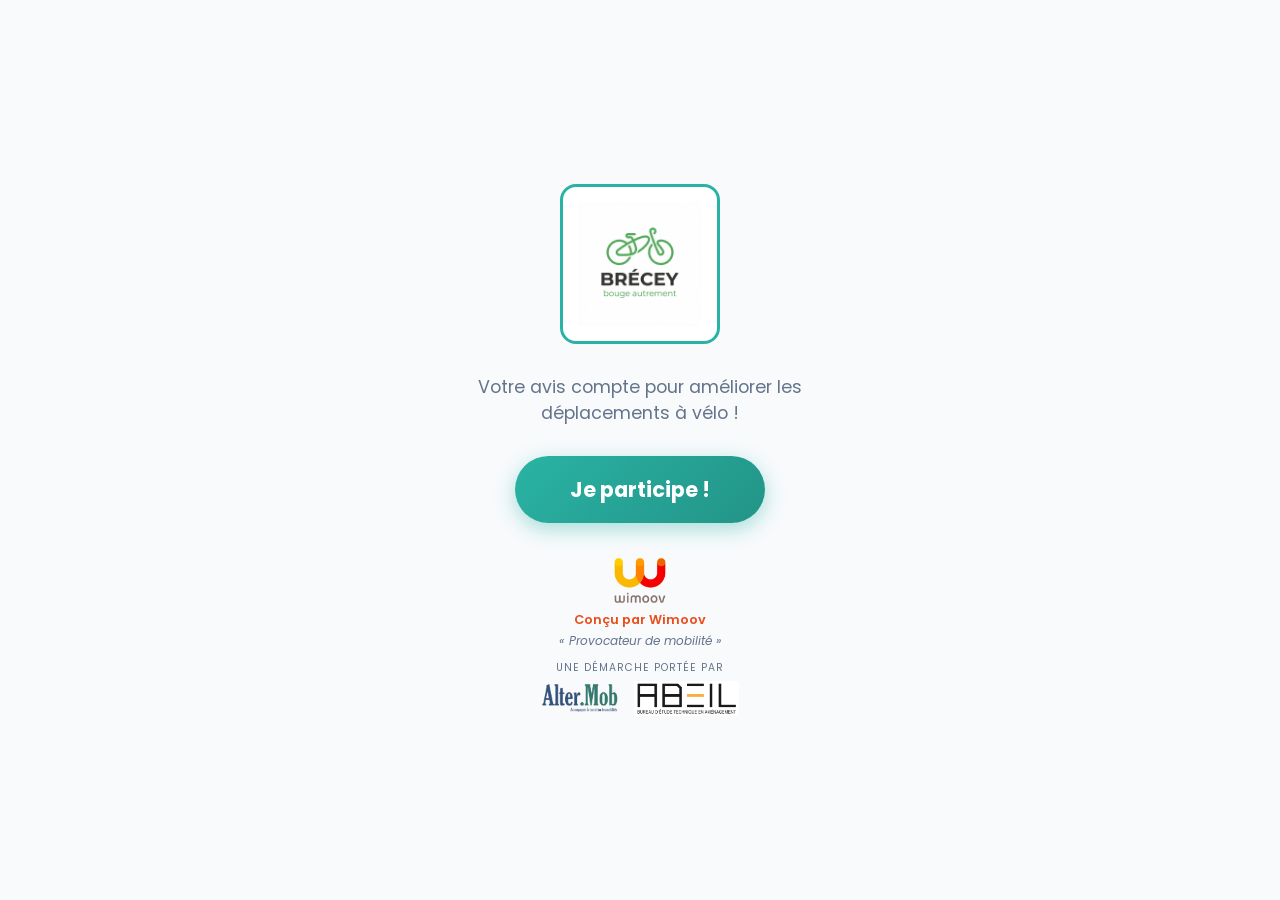
<file: index.html>
<!DOCTYPE html>
<html lang="fr">
<head>
    <meta charset="UTF-8">
    <meta name="viewport" content="width=device-width, initial-scale=1.0">
    <meta name="theme-color" content="#2AB3A4">
    <title>Brécey bouge autrement - Schéma cyclable</title>
    <link href="https://fonts.googleapis.com/css2?family=Poppins:wght@400;500;600;700;800&display=swap" rel="stylesheet">
    <style>
        :root {
            --color-primary: #2AB3A4;
            --color-accent: #4CAF50;
            --color-accent-dark: #43A047;
            --color-text: #1a1a2e;
            --color-text-light: #64748b;
            --color-bg: #f8fafc;
            --color-wimoov: #E94E1B;
        }

        * {
            margin: 0;
            padding: 0;
            box-sizing: border-box;
        }

        html, body {
            height: 100%;
            overflow: hidden;
        }

        body {
            font-family: 'Poppins', sans-serif;
            background: var(--color-bg);
            height: 100vh;
            display: flex;
            flex-direction: column;
        }

        .main-container {
            flex: 1;
            display: flex;
            flex-direction: column;
            align-items: center;
            justify-content: center;
            gap: 25px;
            padding: 20px;
            text-align: center;
            height: 100%;
        }

        .logo-velo {
            width: 130px;
            height: auto;
            animation: float 3s ease-in-out infinite;
            border-radius: 16px;
            border: 3px solid var(--color-primary);
            padding: 10px;
            background: white;
            transition: all 0.3s ease;
        }

        .logo-velo:hover {
            border-color: #229487;
            box-shadow: 0 8px 25px rgba(42, 179, 164, 0.4);
            transform: scale(1.05);
        }

        @keyframes float {
            0%, 100% { transform: translateY(0); }
            50% { transform: translateY(-8px); }
        }

        .description {
            font-size: 1rem;
            color: var(--color-text-light);
            max-width: 300px;
            line-height: 1.5;
        }

        .cta-button {
            display: inline-flex;
            align-items: center;
            justify-content: center;
            background: linear-gradient(135deg, var(--color-primary) 0%, #229487 100%);
            color: white;
            font-size: 1.2rem;
            font-weight: 700;
            padding: 16px 45px;
            border-radius: 50px;
            text-decoration: none;
            box-shadow: 0 6px 20px rgba(42, 179, 164, 0.4);
            transition: all 0.3s ease;
        }

        .cta-button:hover {
            transform: translateY(-2px);
            box-shadow: 0 10px 30px rgba(42, 179, 164, 0.5);
        }

        .bottom-section {
            display: flex;
            flex-direction: column;
            align-items: center;
            gap: 10px;
        }

        .wimoov-block {
            display: flex;
            flex-direction: column;
            align-items: center;
            gap: 3px;
        }

        .wimoov-logo {
            height: 45px;
        }

        .wimoov-text {
            font-size: 0.8rem;
            font-weight: 600;
            color: var(--color-wimoov);
        }

        .wimoov-slogan {
            font-size: 0.75rem;
            font-style: italic;
            color: var(--color-text-light);
        }

        .partner-section {
            display: flex;
            flex-direction: column;
            align-items: center;
            gap: 5px;
        }

        .partner-label {
            font-size: 0.65rem;
            color: var(--color-text-light);
            text-transform: uppercase;
            letter-spacing: 1px;
        }

        .partner-logos {
            display: flex;
            align-items: center;
            gap: 15px;
        }

        .partner-logo {
            height: 30px;
            opacity: 0.9;
        }

        @media (min-width: 500px) {
            .main-container {
                gap: 30px;
            }
            .logo-velo {
                width: 160px;
                padding: 15px;
            }
            .description {
                font-size: 1.1rem;
                max-width: 400px;
            }
            .cta-button {
                font-size: 1.3rem;
                padding: 18px 55px;
            }
            .wimoov-logo {
                height: 55px;
            }
            .partner-logo {
                height: 35px;
            }
        }
    </style>
</head>
<body>
    <main class="main-container">
        <img src="assets/logo-velo.png" alt="Brécey bouge autrement" class="logo-velo">

        <p class="description">
            Votre avis compte pour améliorer les déplacements à vélo !
        </p>

        <a href="questionnaire.html" class="cta-button">
            Je participe !
        </a>

        <div class="bottom-section">
            <div class="wimoov-block">
                <img src="assets/logo-wimoov.png" alt="Wimoov" class="wimoov-logo">
                <p class="wimoov-text">Conçu par Wimoov</p>
                <p class="wimoov-slogan">« Provocateur de mobilité »</p>
            </div>

            <div class="partner-section">
                <p class="partner-label">Une démarche portée par</p>
                <div class="partner-logos">
                    <img src="assets/logo-altermob.png" alt="Alter.Mob" class="partner-logo">
                    <img src="assets/abeil.jpg" alt="Abeil" class="partner-logo">
                </div>
            </div>
        </div>
    </main>
</body>
</html>
</file>
